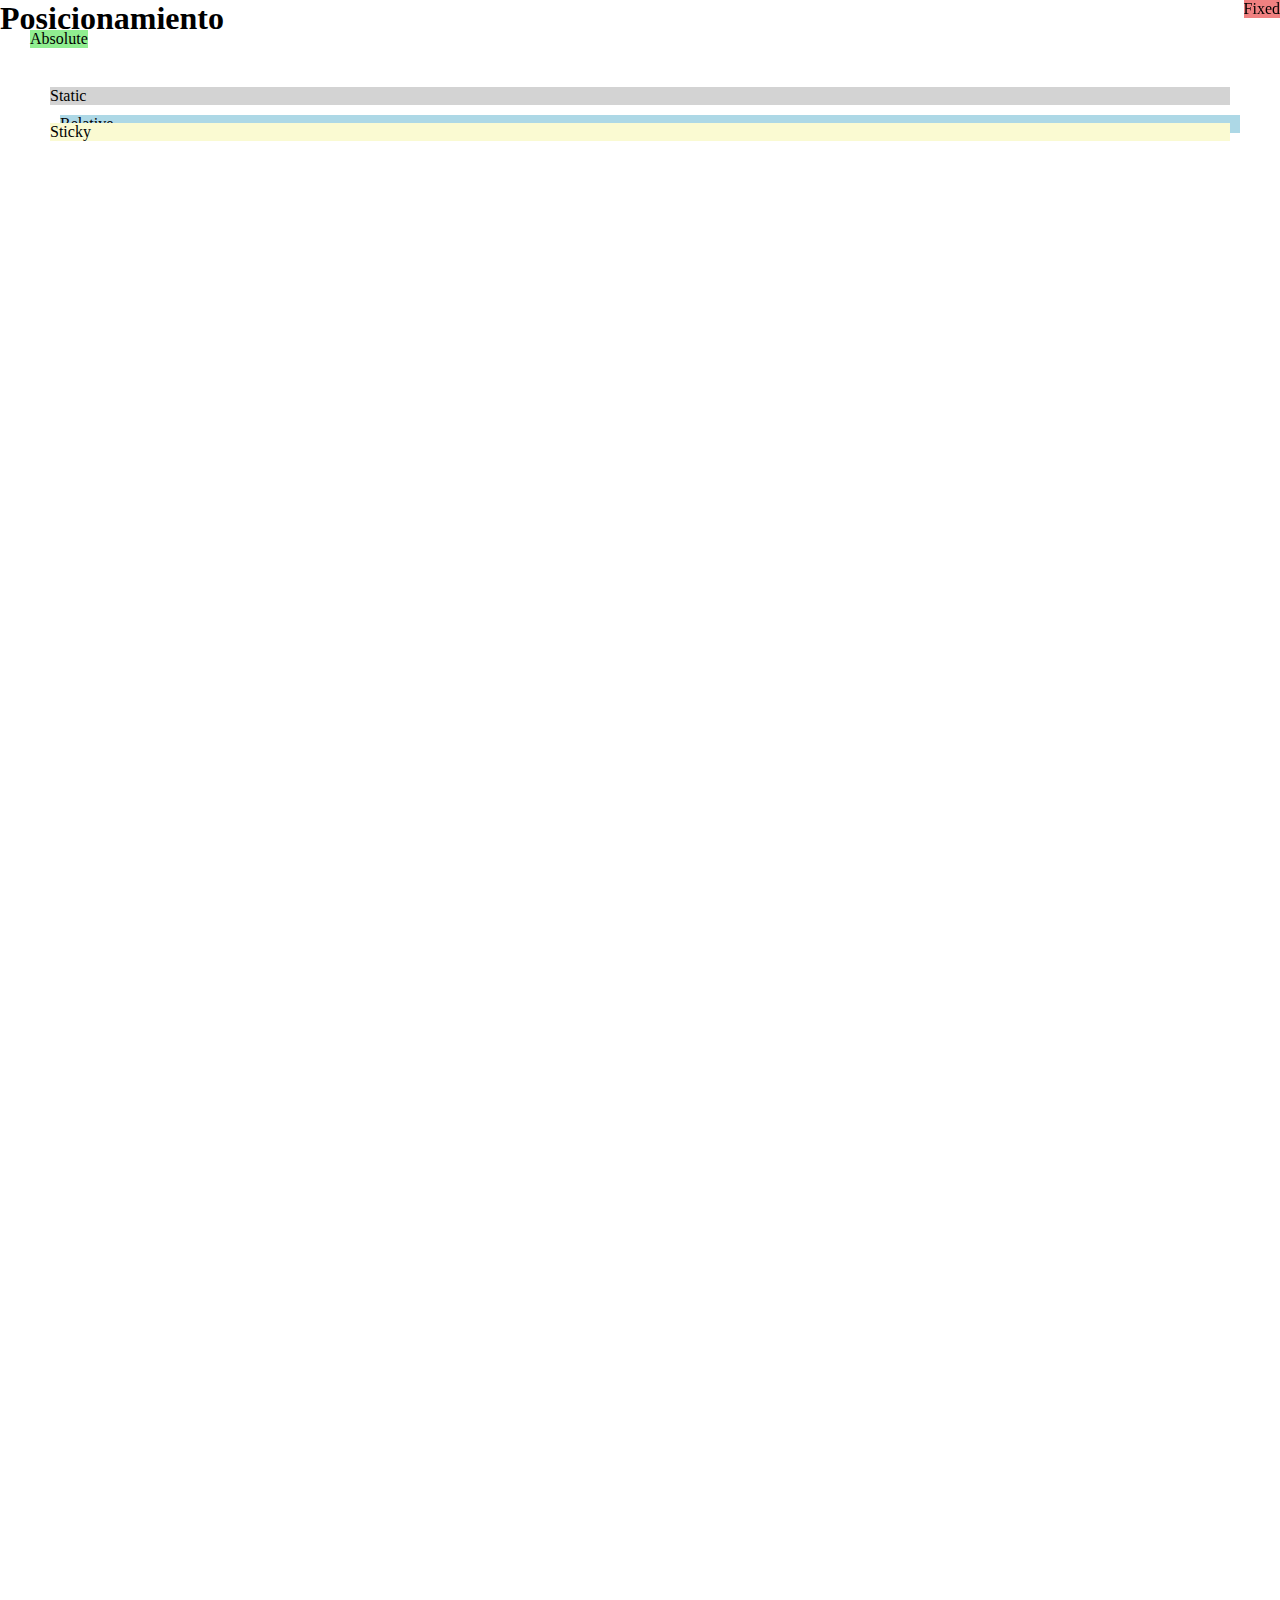
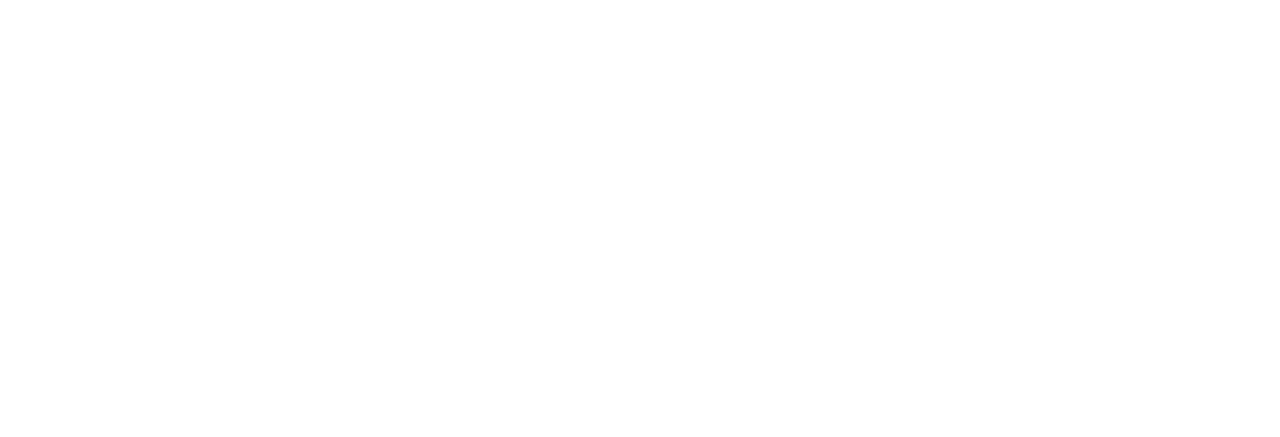
<file: index.html>
<!DOCTYPE html>
<html lang="en">
<head>
    <meta charset="UTF-8">
    <meta name="viewport" content="width=device-width, initial-scale=1.0">
    <title>Document</title>
    <link rel="stylesheet" href="style.css">
</head>
<body>
    <h1> Posicionamiento</h1>
    <div class="container">
        <div class="static">Static</div>
        <div class="relative">Relative</div>
        <div class="absolute">Absolute</div>
        <div class="fixed">Fixed</div>
        <div class="sticky">Sticky</div>
      </div>
    
</body>
</html>
</file>
<file: style.css>
*{
    box-sizing: border-box;
    padding: 0;
    margin: 0;
}
.container {
    height: 2000px; 
    padding: 50px;
  }
  
  .static {
    position: static;
    background-color: lightgray;
  }
  
  .relative {
    position: relative;
    top: 10px;
    left: 10px;
    background-color: lightblue;
  }
  
  .absolute {
    position: absolute;
    top: 30px;
    left: 30px;
    background-color: lightgreen;
  }
  
  .fixed {
    position: fixed;
    top: 0;
    right: 0;
    background-color: lightcoral;
  }
  
  .sticky {
    position: sticky;
    top: 0;
    background-color: lightgoldenrodyellow;
  }
  /* Fixed: no respeta su ancestro se sale siempre un ejemplo claro son los chatbots
o los botones de wsp */
/* sticky: se comporta como relative hasta que alcanza un umbral
 definido, generalmente relacionado con el desplazamiento del 
 usuario, momento en el cual se comporta como fixed y se fija en su lugar dentro de su contenedor padre. */
</file>
